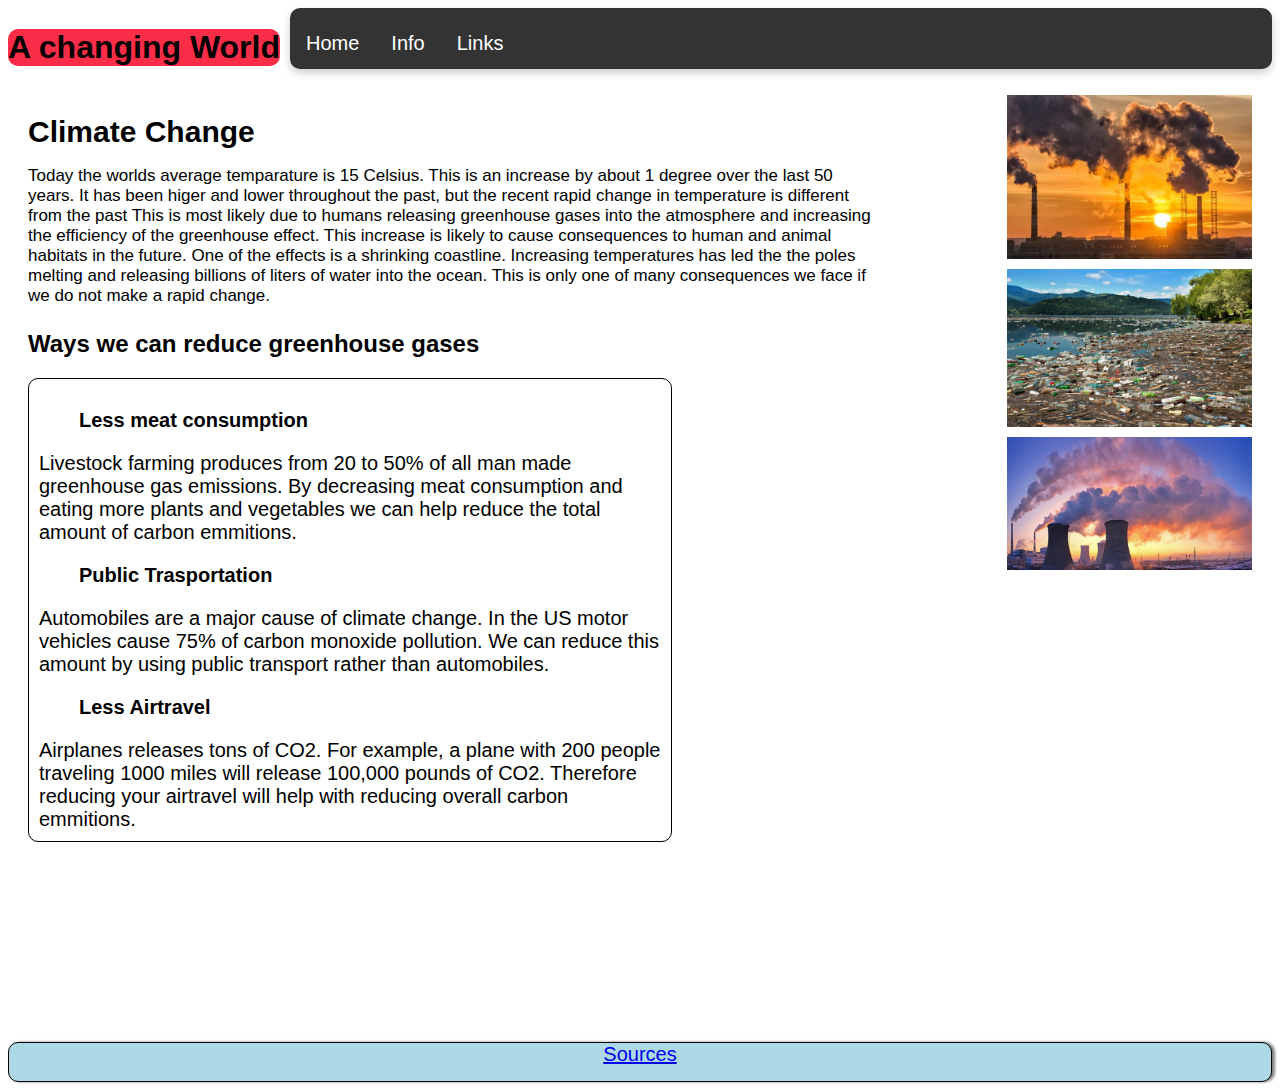
<file: index.html>
<!DOCTYPE>
<html lang="en">
<head>
  <meta charset="utf-8">
  <link rel="stylesheet" href="index.CSS"
</head>
<body>
  <div class = "header">
<h1 id="home"> A changing World</h1>
</div>
<div class="navbar">
  <a href="#home">Home</a>
  <a href="#Info">Info</a>
  <div class="dropdown">
    <button class="dropbuttn">Links
      <i class="fa fa-caret-down"></i>
      </button>
      <div class="dropdown-innhold">
      <a href="https://www.unitedworldschools.org/why-education?gclid=Cj0KCQjw28T8BRDbARIsAEOMBcwSj0juNMSW6_jPXZ5LecrgpTIO_AB6_jS5RTGfpBqDmE4qyGWUNPgaAn-tEALw_wcB">United world schools</a>
      <a href="https://climate.nasa.gov/">NASA Global climate change</a>
      <a href="https://www.un.org/en/sections/issues-depth/climate-change/">UN Global Issues</a>
  </div>
  </div>
  </div>

<table>
  <ul><img src="bilde1.jpg" alt="Snow" style="width:20%" style=""></ul>
  <ul><img src="bilde3.jpg" alt="Mountains" style="width:20% "></ul>
  <ul><img src="bilde2.jpeg" alt="Forest" style="width:20%"></ul>
</table>
  <p class = "overskrift" id="Info"><Strong>Climate Change</Strong></p>
  <p class ="paragraf">Today the worlds average temparature is 15 Celsius. This is an increase by about 1 degree over the last 50 years.
    It has been higer and lower throughout the past, but the recent rapid change in temperature is different from the past
    This is most likely due to humans releasing greenhouse gases into the atmosphere and increasing the efficiency of the greenhouse effect.
    This increase is likely to cause consequences to human and animal habitats in the future. One of the effects is a shrinking coastline.
    Increasing temperatures has led the the poles melting and releasing billions of liters of water into the ocean.
    This is only one of many consequences we face  if we do not make a rapid change.
  <p class="underoverskrift"><strong>Ways we can reduce greenhouse gases</strong>
  </p>

  <p class="paragraf2">
    <table>
      <ul><strong>Less meat consumption</strong></ul>
    </table>
    Livestock farming produces from 20 to 50% of all man made greenhouse gas emissions. By decreasing meat consumption
    and eating more plants and vegetables we can help reduce the total amount of carbon emmitions.
    <table>
      <ul><strong>Public Trasportation </strong></ul>
    </table>
    Automobiles are a major cause of climate change. In the US motor vehicles cause 75% of carbon monoxide pollution.
    We can reduce this amount by using public transport rather than automobiles.
    <table>
      <ul><strong>Less Airtravel</strong></ul>
    </table>
    Airplanes releases tons of CO2. For example, a plane with 200 people traveling 1000 miles will release 100,000 pounds
    of CO2. Therefore reducing your airtravel will help with reducing overall carbon emmitions.
    </p>




<footer>
<a href ="sources.html">Sources</a>

 </footer>


</body>

</html>
</file>
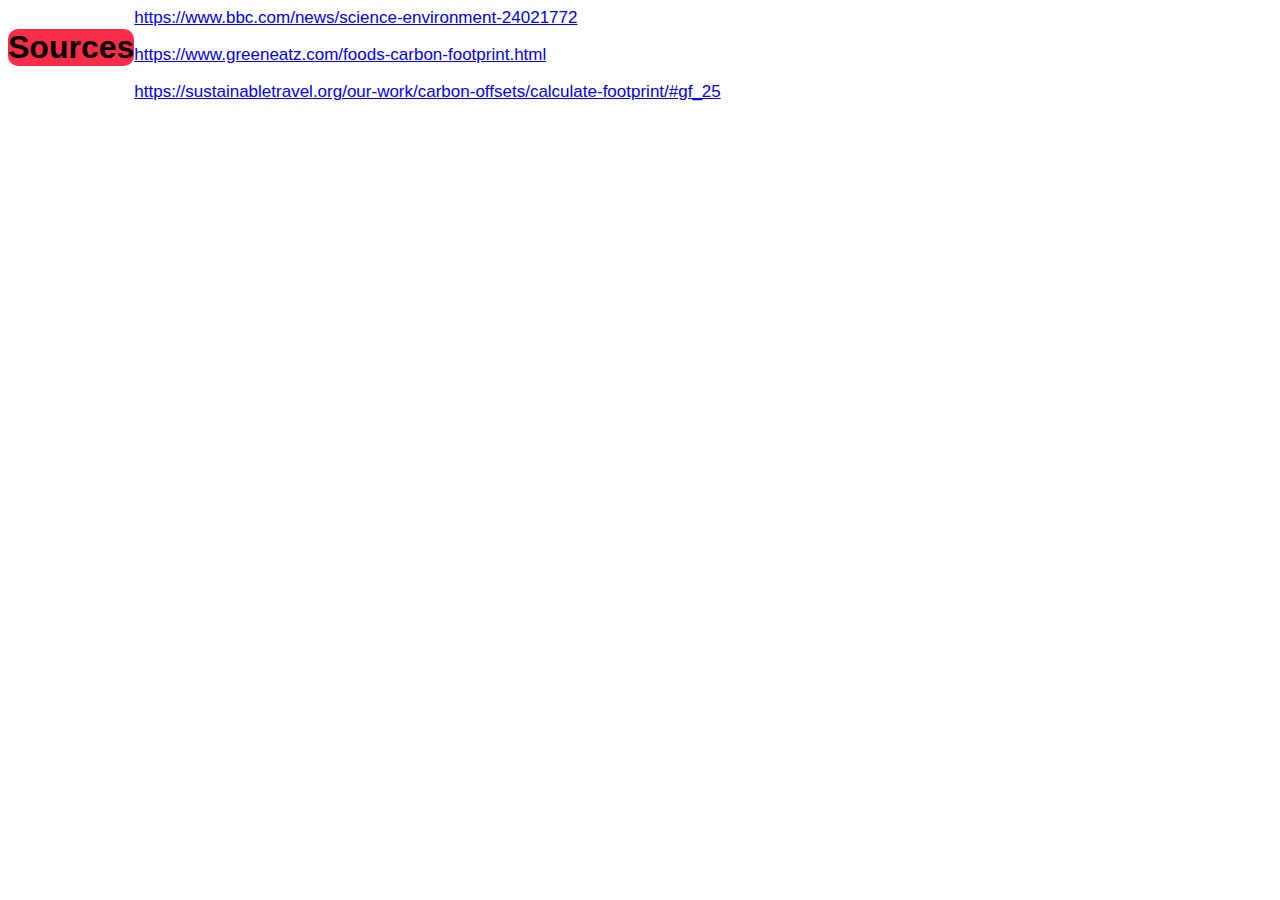
<file: sources.html>
<!Doctype>
<html>
<head>
<meta charset="utf-8">
<link rel="stylesheet" href="index.CSS">
</head>
<body>
  <div>
  <h1>Sources </h1>
  </div>
<p><a href="https://www.bbc.com/news/science-environment-24021772">https://www.bbc.com/news/science-environment-24021772</a>
</p>
<p><a href="https://www.greeneatz.com/foods-carbon-footprint.html">https://www.greeneatz.com/foods-carbon-footprint.html</a>
</p>
<p><a href="https://sustainabletravel.org/our-work/carbon-offsets/calculate-footprint/#gf_25">https://sustainabletravel.org/our-work/carbon-offsets/calculate-footprint/#gf_25</a>
</p>
</body>

</html>
</file>
<file: index.CSS>
/*
body{
  background-image: url(https://i.stack.imgur.com/vIq1C.jpg);
  background-repeat: no-repeat;

  background-size: cover;
}
*/
h1{
  font-family: sans-serif;
  float:left;
  background-color: #FA2D48;
  border-radius: 10px;
}
.header{
  float:left;
  margin-right: 10px;
}
.underoverskrift{
  font-size: 24px;
}
p{
  font-family: Arial;
  font-size: 17px;
  margin-bottom: 15px;
  margin-left: 20;
}
.paragraf{
  margin-right: 400px;
}
.paragraf2{
  margin-right: 600px;
  border-radius: 10px;
  border: 1px solid black;
  padding:10px;
  font-size: 20px;


}
.overskrift{
  font-size: 30px;
  font-family: helvetica;
}
* {
  box-sizing: border-box;
}
img{
  float: right;
  margin-left: 10px;
  margin-top: 10px;
  clear: right;
  margin-right: 20px;
}
footer{
  margin-top: 20px;
  font-size: 20px;
  font-family: Arial;
  padding-bottom: 20px;
  background-color: lightblue;
  height: 40px;
  text-align: center;
  box-shadow: 3px 0px 3px grey;
  border: 1px solid black;
  border-radius: 10px;
  margin-top:200px;
}
.navbar{
  overflow:hidden;
  background-color: #333;
  font-family: Arial;
  padding-top: 10px;
  border-radius: 10px;
  box-shadow: 0px 4px 8px 0px rgba(0, 0, 0, 0.2) ;
}
.navbar a{
  float: left;
  font-size: 20px;
  color:white;
  text-align: center;
  padding: 14px 16px;
  text-decoration: none;
}
.dropdown{
  float:left;
  overflow: hidden;
}
.dropdown .dropbuttn{
  font-size: 20px;
  border: none;
  outline:none;
  color:white;
  padding: 14px 16px;
  background-color: inherit;
  font-family: inherit;
  margin: 0;
}
.navbar a:hover, .dropdown:hover .dropbuttn{
  background-color: red;
}
.dropdown-innhold{
  display:none;
  position: absolute;
  background-color: #f9f9f9;
  min-width: 160px;
  box-shadow: 0px 8px 16px 0px rgba(0,0,0,0.2);
  z-index: 1;
}
.dropdown-innhold a{
  float: none;
  color:black;
  padding: 12px 16px;
  text-decoration: none;
  display: block;
  text-align: left;
}
.dropdown-innhold a:hover{
  background-color: #ddd;
}
.dropdown:hover .dropdown-innhold{
  display: block;
}
</file>
